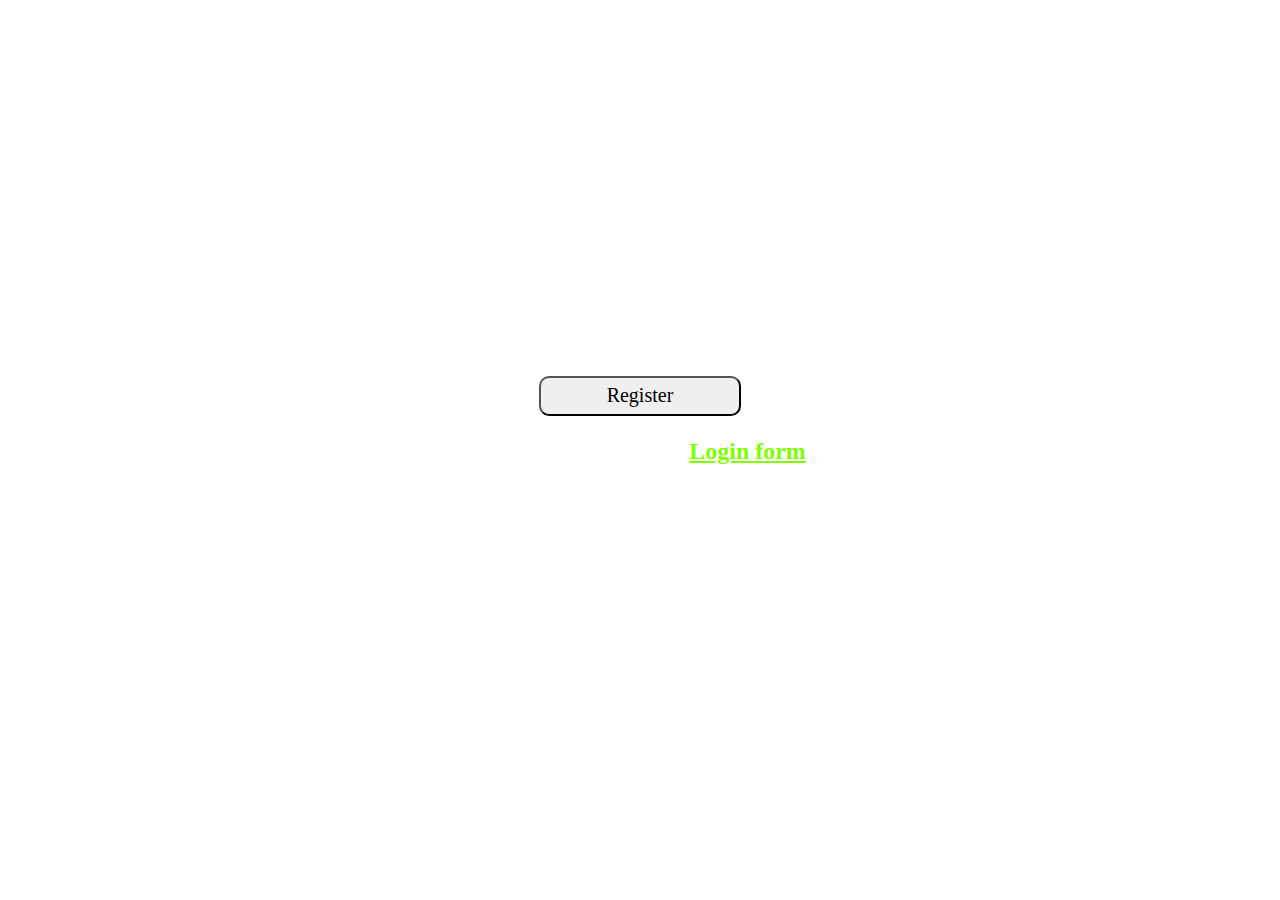
<file: index.html>
<!DOCTYPE html>
<html lang="en">
<head>
    <meta charset="UTF-8">
    <meta name="viewport" content="width=device-width, initial-scale=1.0">
    <link rel="stylesheet" href="index.css">
    <title>Document</title>
</head>
<body>
    <body>
        <div class="Registrationform">
            <h1>Registration form</h1>
            <form id="form">
                <label>Name:-</label>
                <input type="text" id="Name" name="name" placeholder="Enter your name" required><br>
                <label>Email:-</label>
                <input type="email" id="Email" name="email" placeholder="Enter your email" required><br>
                <label>Password:-</label>
                <input type="password" id="Password" name="password" placeholder="Enter your password" required><br>
                <label>Mobile:-</label>
                <input type="number" id="Mobile" name="mobile" placeholder="Enter your mobile number" required><br>
                <div class="button"><button id="Register">Register</button></div>
                </form>
                <h2>Already Registered? <a href="Loginform.html">Login form</a></h2>          
              
        </div>
       
        
    </body>

    <script>
        let arr=JSON.parse(localStorage.getItem ("user"))||[]

     let form=document.getElementById("form")
    let Register=document.getElementById("Register")
    Register.addEventListener("click",Userdata)
     
    Userdata()



    function Userdata(e){
        // e.preventDefault()
        let obj={
            name:document.getElementById("Name").value,
            email:document.getElementById("Email").value,
            password:document.getElementById("Password").value,
            mobile:document.getElementById("Mobile").value,
            }
            arr.push(obj)
            localStorage.setItem ("user",JSON.stringify(arr))
            alert="Data Save"
            form.reset()
            console.log(arr)
        }
   

    



    </script>
    
</body>
</html>
</file>
<file: index.css>
body{
    margin: 0;
    padding: 0;
    box-sizing: border-box;
    background-repeat: no-repeat;
    background-size: cover;
    background-image: url(https://e1.pxfuel.com/desktop-wallpaper/721/613/desktop-wallpaper-abstract-login-page.jpg);
}

.Registrationform{
    border: 2px solid white;
    width: 35%;
    margin:1% auto;
    height: 600px;
    border-radius: 10px;
}

h1,h2{
    text-align: center;
    color: white;
    font-family: cursive;
}

form{
    color: white;
    font-family: cursive;
    margin: 5%;
    font-size: 25px;

}

input{
    width: 100%;
    height: 33px;
    border-radius: 10px;
    background: transparent;
    border: 1px solid white;
    color: white;
    font-size: large;
    
    
    
}
input::placeholder{
    color: white;
    font-family: cursive;
    padding: 3%;
    font-size: 15px;
    background: transparent;

}
.button{
    margin: 5% auto;
    text-align: center;
    align-items: center;
    /* border: 1px solid black; */
}
#Register{
    width: 50%;
    height: 40px;
    border-radius: 10px;
    font-family: cursive;
    font-size: 20px;

}
a{
    color: chartreuse;
}
</file>
